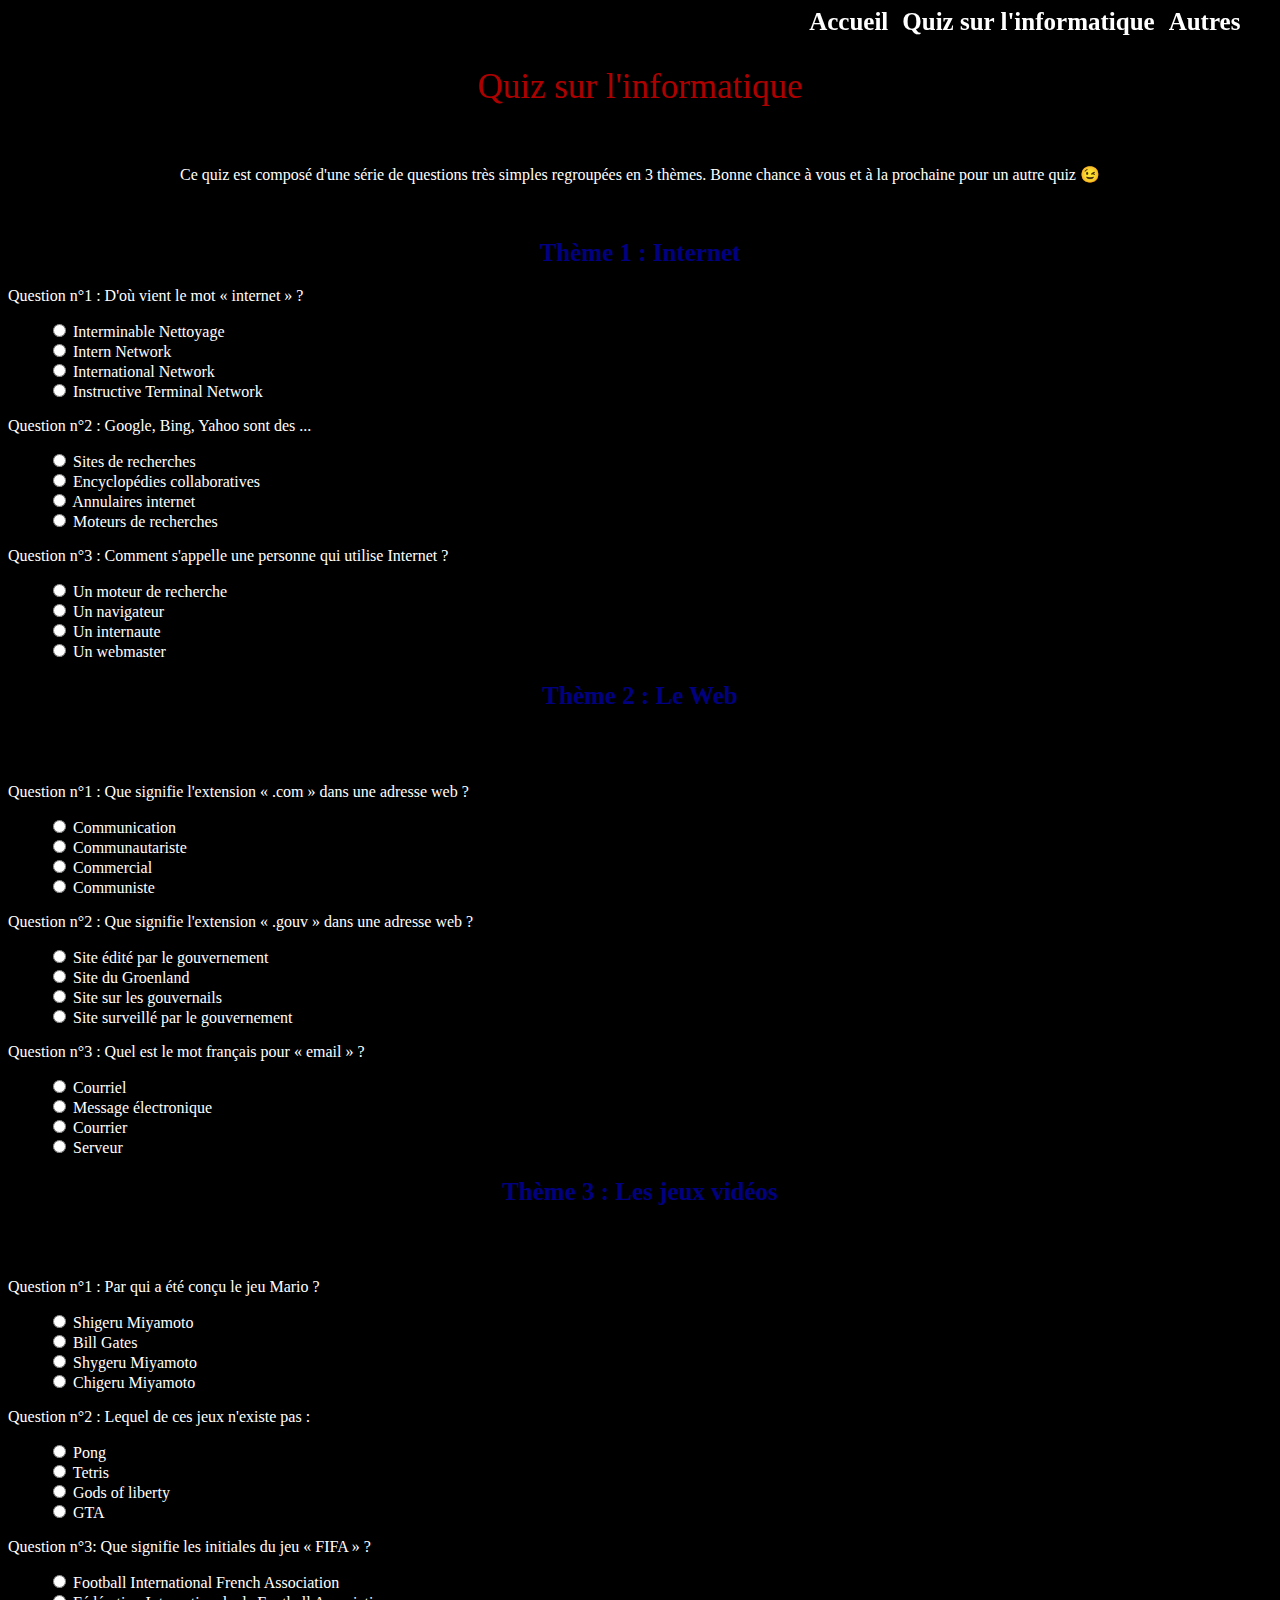
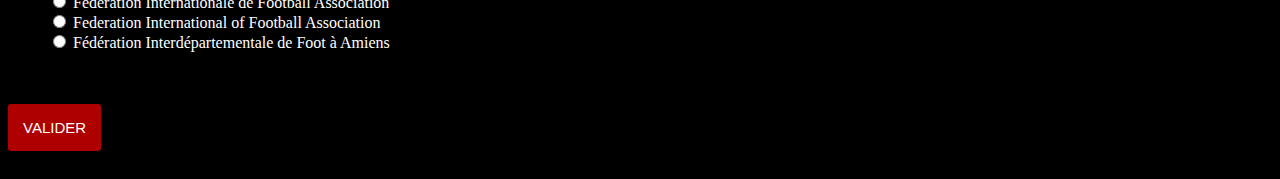
<file: index.html>
<!DOCTYPE html>
<html>
   <head>
        <meta charset="utf-8">
        <meta http-equiv="X-UA-Compatible" content="IE=edge">
        <meta name="viewport" content="width=device-width", initial-scale=1.0>
        <title>Quiz sur l'informatique</title>
        <link rel="stylesheet" href="style.css">
   </head>

   <body>
            <header>
                <nav>
                
                        <li>
                            <a href="home.html">Accueil</a>
                        </li>
                        <li>
                            <a href="index.html">Quiz sur l'informatique</a>
                        </li>
                        <li>
                            <a href="autres.html">Autres</a>
                        </li>
                                                
         
                </nav>
            </header>
            <div class="centrage">
               <br><br>
            <h1>Quiz sur l'informatique</h1>
               <br>
             <p> Ce quiz est composé d'une série de questions très simples regroupées en 3 thèmes. Bonne chance à vous et à la prochaine pour un autre quiz 😉
            </p>
              <br>
                    <h2><label for="idInt">Thème 1 : Internet</label></h2>
        
                    <form method="POST" action:"JS/quizz.js" name="quiz">
        
            
            </div>		
                    <p>Question n°1 : D'où vient le mot « internet » ?</p>
                    <ul>
                            
            <div> 	<input type="radio" id="Interminable Nettoyage" name="question1" value="Interminable Nettoyage">
                    <label for="Interminable Nettoyage">Interminable Nettoyage</label>
            </div>	
                                
                        
            <div>   <input type="radio" id="Intern Network" name="question1" value="Intern Network">
                    <label for="Intern Network">Intern Network</label>
            </div>	
                                
                        
            <div> 	
                <input type="radio" id="International Network" name="question1" value="International Network">
                <label for="International Network">International Network</label>
            </div>	
    
                        
            <div>   <input type="radio" id="Instructive Terminal Network" name="question1" value="Instructive Terminal Network">
                    <label for="Instructive Terminal Network">Instructive Terminal Network</label>
            </div>	
                        
                    </ul>
                    
                    <p>Question n°2 : Google, Bing, Yahoo sont des ... <br>
                
                    </p><ul>
                            
            <div>	 <input type="radio" id="Sites de recherches" name="question2" value="Sites de recherches">
        <label for="Sites de recherches">Sites de recherches</label>
            </div>	
                        
    
            <div>	<input type="radio" id="Encyclopédies collaboratives" name="question2" value="Encyclopédies collaboratives">
                    <label for="Encyclopédies collaboratives ">Encyclopédies collaboratives</label>
        </div>	
                        
                        
            <div>	 <input type="radio" id="Annulaires internet" name="question2" value="Annulaires internet">
                    <label for="Annulaires internet">Annulaires internet</label>		
            </div>	
                        
                        
            <div>	 <input type="radio" id="Moteurs de recherche" name="question2" value="Moteurs de recherches">
                    <label for="Moteurs de recherches">Moteurs de recherches</label>
            </div>	
                            
                    </ul>				    	
                    
                    <p>Question n°3 : Comment s'appelle une personne qui utilise Internet ? <br>
                    
                        </p><ul>
                            
            <div>	 <input type="radio" id="Un moteur de recherche" name="question3" value="Un moteur de recherche">
                    <label for="Un moteur de recherche">Un moteur de recherche</label>
            </div>	
                        
                        
            <div>	  <input type="radio" id="Un navigateur" name="question3" value="Un navigateur">
                    <label for="Un navigateur">Un navigateur</label>
            </div>	
                        
            <div>	<input type="radio" id="Un internaute" name="question3" value="Un internaute">
                    <label for="Un internaute">Un internaute</label>	
            </div>		
                        
                        
            <div>	  <input type="radio" id="Un webmaster" name="question3" value="Un webmaster">
        <label for="Un webmaster">Un webmaster</label> 
            </div>	
                        
                        </ul>				    	
                
            
        <div class="centrage"> 
        <h2><label for="idInt">Thème 2 : Le Web</label></h2>
        </div>
    
    <br><br>
                
                    <p>Question n°1 : Que signifie l'extension « .com » dans une adresse web ? <br>
                    
                        </p><ul>
                            
            <div>	  <input type="radio" id="Communication" name="question4" value="Communication">
                    <label for="Communication">Communication</label>
            </div>	
                        
                        
            <div>	 <input type="radio" id=" Communautariste" name="question4" value=" Communautariste">
                    <label for=" Communautariste"> Communautariste</label> 
            </div>	
                        
                        
            <div>	 <input type="radio" id="Commercial" name="question4" value="Commercial">
                    <label for="Commercial">Commercial</label>	
            </div>		
                        
                        
            <div>	<input type="radio" id="Communiste" name="question4" value="Communiste">
                    <label for="Communiste">Communiste</label> 
            </div>	
                                
                    </ul>				    	
                    
                    <p>Question n°2 : Que signifie l'extension « .gouv » dans une adresse web ? <br>
                    
                        </p><ul>
                            
                        <div>	 <input type="radio" id="Site édité par le gouvernement" name="question5" value="Site édité par le gouvernement">
                                <label for="Site édité par le gouvernement">Site édité par le gouvernement</label> </div>	
                        
                        
                            <div>	  <input type="radio" id="Site du Groenland" name="question5" value="Site du Groenland">
                                    <label for="Site du Groenland">Site du Groenland</label> </div>	
                        
                        
                                <div>	 <input type="radio" id="Site sur les gouvernails" name="question5" value="Site sur les gouvernails">
                                        <label for="Site sur les gouvernails">Site sur les gouvernails</label>	</div>	
                        
                        
                            <div>	 <input type="radio" id="Site surveillé par le gouvernement" name="question5" value="Site surveillé par le gouvernement">
                                    <label for="Site surveillé par le gouvernement">Site surveillé par le gouvernement</label> </div>	
                        
                    </ul>				    	
                <p></p>
            
                    
                    <p>Question n°3 : Quel est le mot français pour « email » ? <br>
                    
                        </p><ul>
                            
                            <div>	<input type="radio" id="Courriel" name="question6" value="Courriel">
                                    <label for="Courriel">Courriel</label> </div>	
                        
                        
                                <div>	<input type="radio" id="Message électronique" name="question6" value="Message électronique">
                                        <label for="Message électronique">Message électronique</label></div>	
                        
                        
                            <div>	  <input type="radio" id="Courrier" name="question6" value="Courrier">
                                    <label for="Courrier">Courrier</label>	</div>		
                        
                        
        <div>	 <input type="radio" id="Serveur" name="question6" value="Serveur">
                <label for="Serveur">Serveur</label></div>	
                        
                            
                    </ul>				    	
                <p></p>
    
        
        <div class="centrage"> 
        <h2><label for="idInt">Thème 3 : Les jeux vidéos</label></h2>
        </div>
        <br><br>
    
            
                    <p>Question n°1 : Par qui a été conçu le jeu Mario ?<br>
                    
                        </p><ul>
                            
                            <div>	  <input type="radio" id="Shigeru Miyamoto" name="question7" value="Shigeru Miyamoto">
                                      <label for="Shigeru Miyamoto">Shigeru Miyamoto</label>
                            </div>	
                        
                        
                            <div>	 <input type="radio" id="Bill Gates" name="question7" value="Bill Gates">
                                     <label for="Bill Gates">Bill Gates</label>
                            </div>	
                        
                        
                            <div>	 <input type="radio" id="Shygeru Miyamoto" name="question7" value="Shygeru Miyamoto">
                                     <label for="Shygeru Miyamoto">Shygeru Miyamoto</label>	
                            </div>	
                        
                        
                            <div>	 <input type="radio" id="Chigeru Miyamoto " name="question7" value="Chigeru Miyamoto ">
                                    <label for="Chigeru Miyamoto ">Chigeru Miyamoto </label> 
                            </div>	
                            
                            </ul>				    	
                
                    
                    <p>Question n°2 : Lequel de ces jeux n'existe pas : <br>
                    
                        </p><ul>
                            
                            <div>	 <input type="radio" id="Pong" name="question8" value="Pong">
                                     <label for="Pong">Pong</label>
                            </div>	
                        
                    
                            <div> <input type="radio" id="Tetris" name="question8" value="Tetris">
                                  <label for="Tetris">Tetris</label>
                            </div>
                        
                        
                            <div> <input type="radio" id="Gods of liberty" name="question8" value="Gods of liberty">
                                  <label for="Gods of liberty">Gods of liberty</label>
                            </div>					
                        
                            <div> <input type="radio" id="GTA" name="question8" value="GTA">
                                  <label for="GTA">GTA</label>
                            </div>
                        
                            
                    </ul>				    	
            
    
                    <p>Question n°3: Que signifie les initiales du jeu « FIFA » ? <br>
                    
                        </p><ul>
                            <div>  <input type="radio" id="Football International French Association" name="question9" value="Football International French Association">
                                   <label for="Football International French Association">Football International French Association</label>
                            </div>
                        
                        
                            <div>  <input type="radio" id="Fédération Internationale de Football Association" name="question9" value="Fédération Internationale de Football Association">
                                   <label for="Fédération Internationale de Football Association">Fédération Internationale de Football Association</label> 
                            </div>
    
                        
                        
                            <div>  <input type="radio" id="Federation International of Football Association" name="question9" value="Federation International of Football Association">
                                   <label for="Federation International of Football Association">Federation International of Football Association</label> 
                            </div>
                        
                        
                            <div>  <input type="radio" id="Fédération Interdépartementale de Foot à Amiens" name="question9" value="Fédération Interdépartementale de Foot à Amiens">
                                   <label for="Fédération Interdépartementale de Foot à Amiens">Fédération Interdépartementale de Foot à Amiens</label> 
                            </div>
                            
                            </ul>				    	
                
            
        

                        </form>
                        <br><br>
                        <button id="validation">VALIDER</button>
      
      
</body>
<script src="script.js"></script>
<div id="resultat"></div>
</html>
</file>
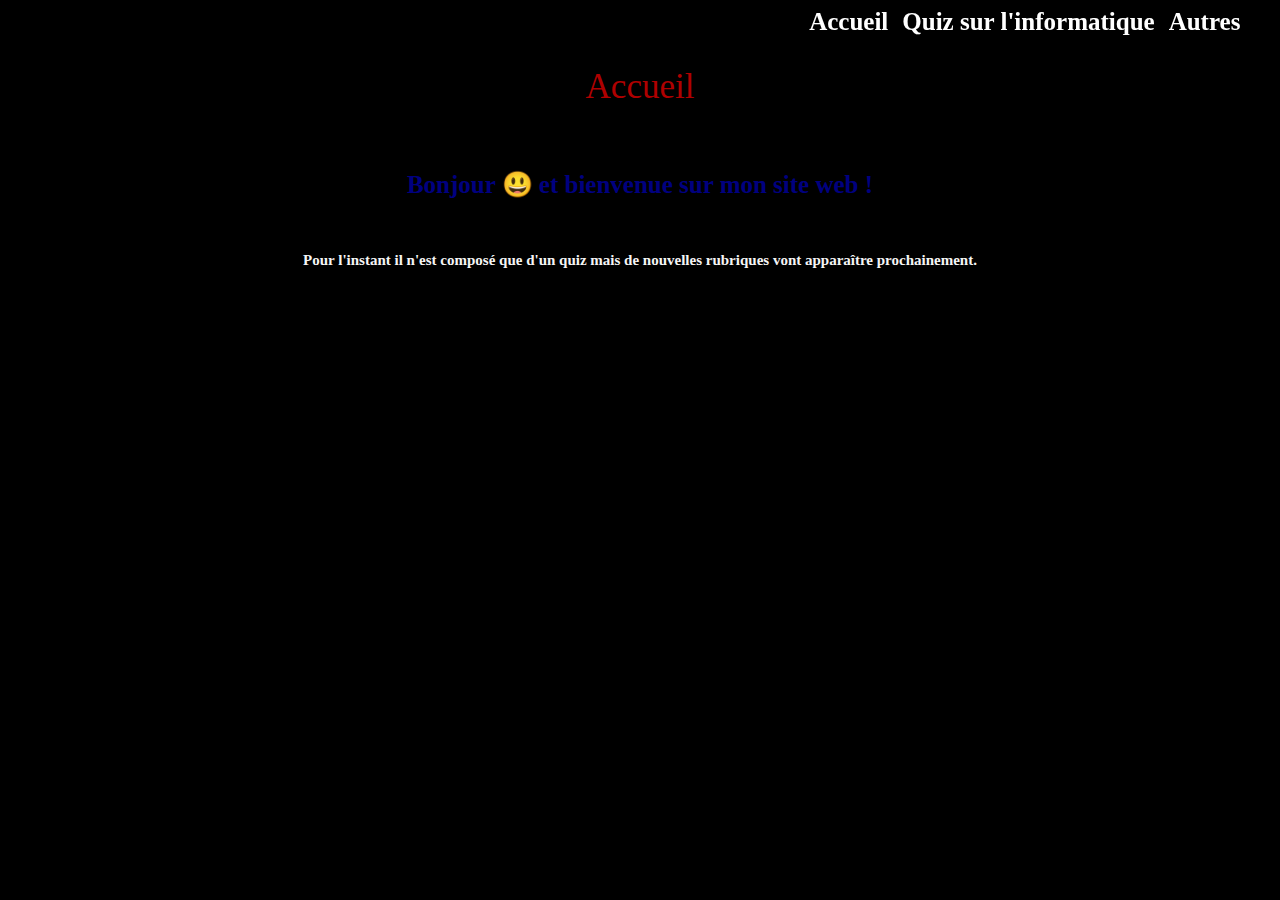
<file: home.html>
<!DOCTYPE html>
<html>
   <head>
        <meta charset="utf-8">
        <meta http-equiv="X-UA-Compatible" content="IE=edge">
        <meta name="viewport" content="width=device-width", initial-scale=1.0>
        <title>Quiz sur l'informatique</title>
        <link rel="stylesheet" href="style.css">
   </head>

   <body>
            <header>
                <nav>
                
                        <li>
                            <a href="home.html">Accueil</a>
                        </li>
                        <li>
                            <a href="index.html">Quiz sur l'informatique</a>
                        </li>
                        <li>
                            <a href="autres.html">Autres</a>
                        </li>
                                                
         
                </nav>
            </header>

            <div class="centrage">
                <br><br>
                <h1>Accueil</h1>
                <br>
                <h2>Bonjour 😃 et bienvenue sur mon site web ! </h2>
                <br>
                <h3>Pour l'instant il n'est composé que d'un quiz mais de nouvelles rubriques vont apparaître prochainement.</h3>
            </div>

</body>
<script src="script.js"></script>
<div id="resultat"></div>
</html>
</file>
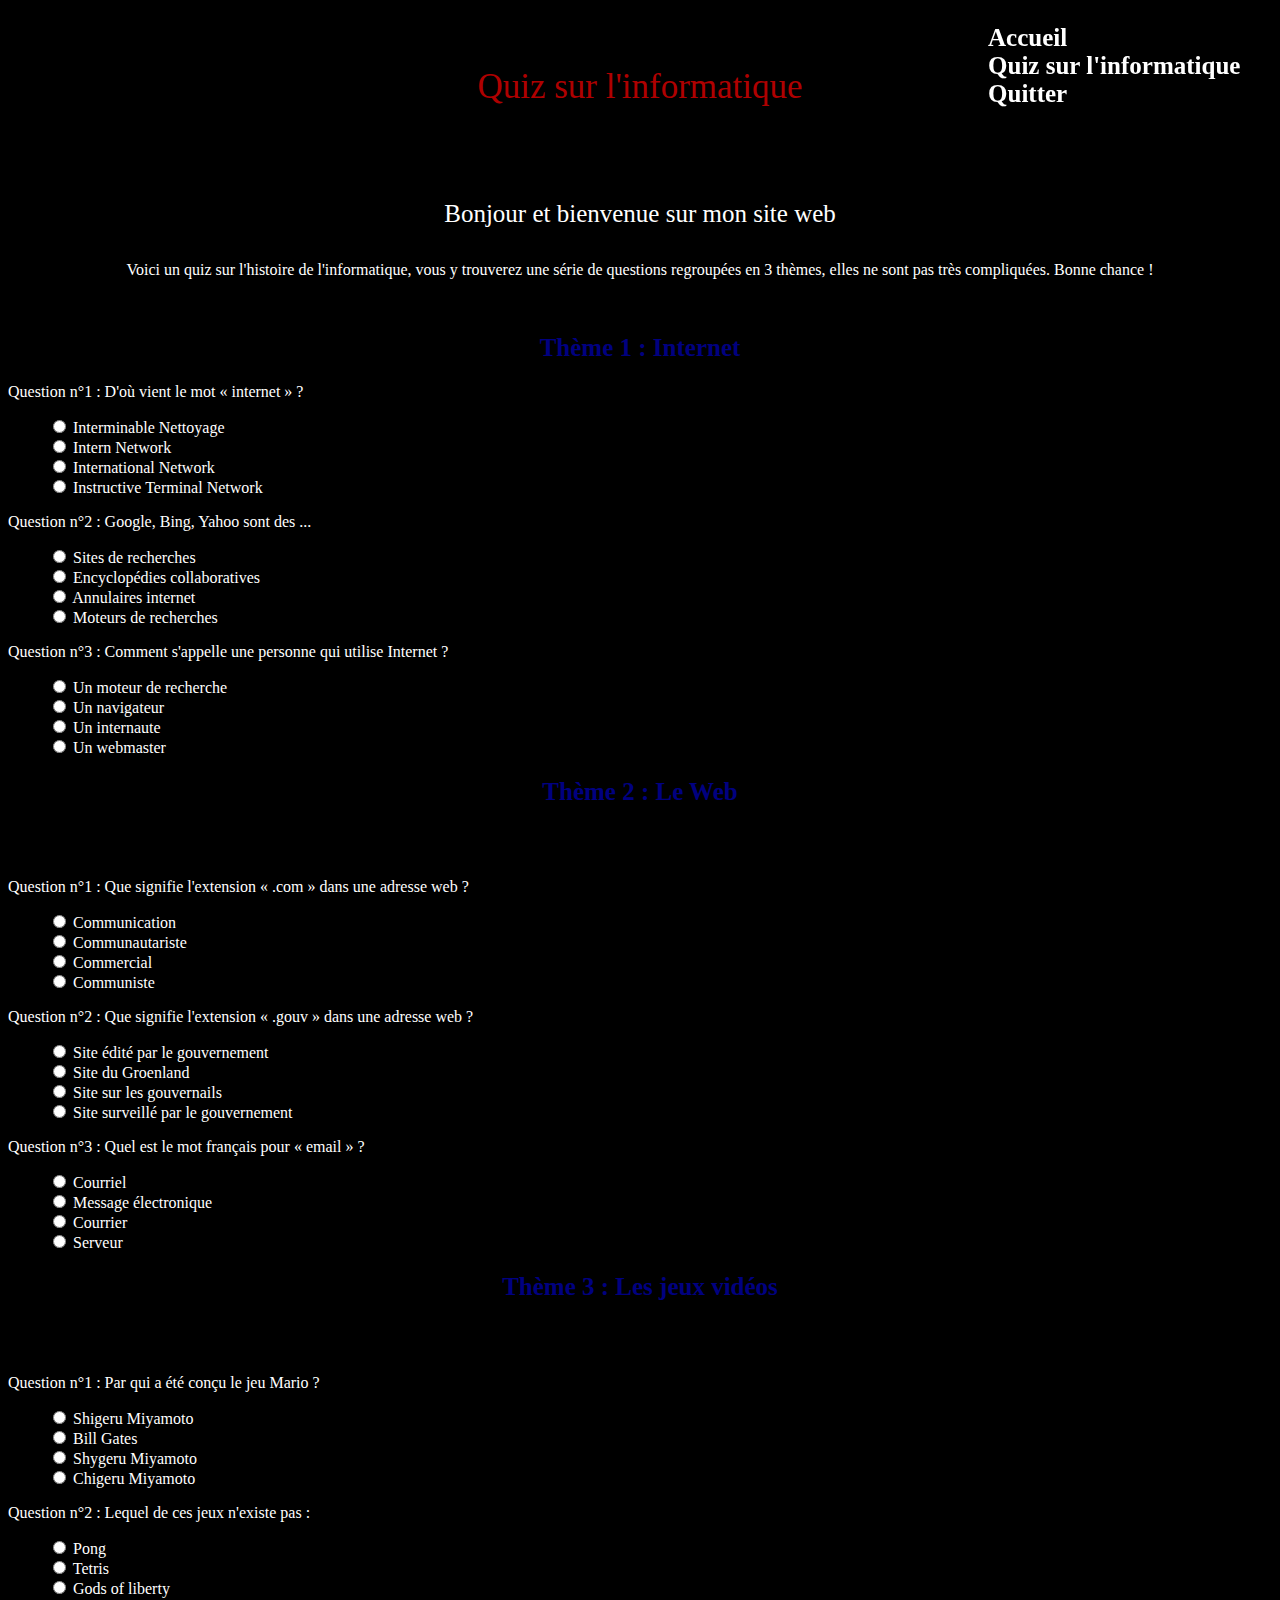
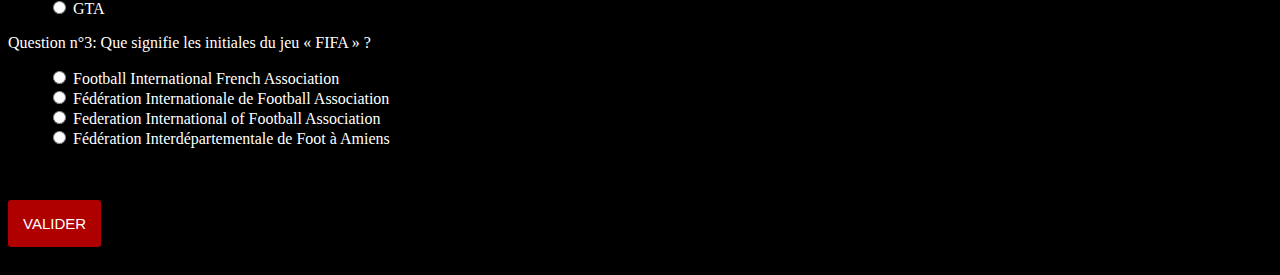
<file: page.html>
<!DOCTYPE html>
<html>
   <head>
        <meta charset="utf-8">
        <meta http-equiv="X-UA-Compatible" content="IE=edge">
        <meta name="viewport" content="width=device-width", initial-scale=1.0>
        <title>Quiz sur l'informatique</title>
        <link rel="stylesheet" href="style.css">
   </head>

   <body>
        <main>
            <header>
                <nav>
                    <ul> 
                        <li>
                            <a href>Accueil</a>
                        </li>
                        <li>
                            <a href=>Quiz sur l'informatique</a>
                        </li>
                        <li>
                            <a href=>Quitter</a>
                        </li>
                                                
                    </ul>
                </nav>
            </header>
            <div class="centrage"> 
                <br><br>
                <h1>Quiz sur l'informatique</h1>
                    <br><br>
                    <h4>Bonjour et bienvenue sur mon site web</h4>
                    <p>Voici un quiz sur l'histoire de l'informatique, vous y trouverez une série de questions regroupées en 3 thèmes, elles ne sont pas très compliquées. Bonne chance !
                    </p>
                    <br>
                    <h2><label for="idInt">Thème 1 : Internet</label></h2>
        
                    <form method="POST" action:"JS/quizz.js" name="quiz">
        
            
            </div>		
                    <p>Question n°1 : D'où vient le mot « internet » ?</p>
                    <ul>
                            
            <div> 	<input type="radio" id="Interminable Nettoyage" name="question1" value="Interminable Nettoyage">
                    <label for="Interminable Nettoyage">Interminable Nettoyage</label>
            </div>	
                                
                        
            <div>   <input type="radio" id="Intern Network" name="question1" value="Intern Network">
                    <label for="Intern Network">Intern Network</label>
            </div>	
                                
                        
            <div> 	
                <input type="radio" id="International Network" name="question1" value="International Network">
                <label for="International Network">International Network</label>
            </div>	
    
                        
            <div>   <input type="radio" id="Instructive Terminal Network" name="question1" value="Instructive Terminal Network">
                    <label for="Instructive Terminal Network">Instructive Terminal Network</label>
            </div>	
                        
                    </ul>
                    
                    <p>Question n°2 : Google, Bing, Yahoo sont des ... <br>
                
                    </p><ul>
                            
            <div>	 <input type="radio" id="Sites de recherches" name="question2" value="Sites de recherches">
        <label for="Sites de recherches">Sites de recherches</label>
            </div>	
                        
    
            <div>	<input type="radio" id="Encyclopédies collaboratives" name="question2" value="Encyclopédies collaboratives">
                    <label for="Encyclopédies collaboratives ">Encyclopédies collaboratives</label>
        </div>	
                        
                        
            <div>	 <input type="radio" id="Annulaires internet" name="question2" value="Annulaires internet">
                    <label for="Annulaires internet">Annulaires internet</label>		
            </div>	
                        
                        
            <div>	 <input type="radio" id="Moteurs de recherche" name="question2" value="Moteurs de recherches">
                    <label for="Moteurs de recherches">Moteurs de recherches</label>
            </div>	
                            
                    </ul>				    	
                    
                    <p>Question n°3 : Comment s'appelle une personne qui utilise Internet ? <br>
                    
                        </p><ul>
                            
            <div>	 <input type="radio" id="Un moteur de recherche" name="question3" value="Un moteur de recherche">
                    <label for="Un moteur de recherche">Un moteur de recherche</label>
            </div>	
                        
                        
            <div>	  <input type="radio" id="Un navigateur" name="question3" value="Un navigateur">
                    <label for="Un navigateur">Un navigateur</label>
            </div>	
                        
            <div>	<input type="radio" id="Un internaute" name="question3" value="Un internaute">
                    <label for="Un internaute">Un internaute</label>	
            </div>		
                        
                        
            <div>	  <input type="radio" id="Un webmaster" name="question3" value="Un webmaster">
        <label for="Un webmaster">Un webmaster</label> 
            </div>	
                        
                        </ul>				    	
                
            
        <div class="centrage"> 
        <h2><label for="idInt">Thème 2 : Le Web</label></h2>
        </div>
    
    <br><br>
                
                    <p>Question n°1 : Que signifie l'extension « .com » dans une adresse web ? <br>
                    
                        </p><ul>
                            
            <div>	  <input type="radio" id="Communication" name="question4" value="Communication">
                    <label for="Communication">Communication</label>
            </div>	
                        
                        
            <div>	 <input type="radio" id=" Communautariste" name="question4" value=" Communautariste">
                    <label for=" Communautariste"> Communautariste</label> 
            </div>	
                        
                        
            <div>	 <input type="radio" id="Commercial" name="question4" value="Commercial">
                    <label for="Commercial">Commercial</label>	
            </div>		
                        
                        
            <div>	<input type="radio" id="Communiste" name="question4" value="Communiste">
                    <label for="Communiste">Communiste</label> 
            </div>	
                                
                    </ul>				    	
                    
                    <p>Question n°2 : Que signifie l'extension « .gouv » dans une adresse web ? <br>
                    
                        </p><ul>
                            
                        <div>	 <input type="radio" id="Site édité par le gouvernement" name="question5" value="Site édité par le gouvernement">
                                <label for="Site édité par le gouvernement">Site édité par le gouvernement</label> </div>	
                        
                        
                            <div>	  <input type="radio" id="Site du Groenland" name="question5" value="Site du Groenland">
                                    <label for="Site du Groenland">Site du Groenland</label> </div>	
                        
                        
                                <div>	 <input type="radio" id="Site sur les gouvernails" name="question5" value="Site sur les gouvernails">
                                        <label for="Site sur les gouvernails">Site sur les gouvernails</label>	</div>	
                        
                        
                            <div>	 <input type="radio" id="Site surveillé par le gouvernement" name="question5" value="Site surveillé par le gouvernement">
                                    <label for="Site surveillé par le gouvernement">Site surveillé par le gouvernement</label> </div>	
                        
                    </ul>				    	
                <p></p>
            
                    
                    <p>Question n°3 : Quel est le mot français pour « email » ? <br>
                    
                        </p><ul>
                            
                            <div>	<input type="radio" id="Courriel" name="question6" value="Courriel">
                                    <label for="Courriel">Courriel</label> </div>	
                        
                        
                                <div>	<input type="radio" id="Message électronique" name="question6" value="Message électronique">
                                        <label for="Message électronique">Message électronique</label></div>	
                        
                        
                            <div>	  <input type="radio" id="Courrier" name="question6" value="Courrier">
                                    <label for="Courrier">Courrier</label>	</div>		
                        
                        
        <div>	 <input type="radio" id="Serveur" name="question6" value="Serveur">
                <label for="Serveur">Serveur</label></div>	
                        
                            
                    </ul>				    	
                <p></p>
    
        
        <div class="centrage"> 
        <h2><label for="idInt">Thème 3 : Les jeux vidéos</label></h2>
        </div>
        <br><br>
    
            
                    <p>Question n°1 : Par qui a été conçu le jeu Mario ?<br>
                    
                        </p><ul>
                            
                            <div>	  <input type="radio" id="Shigeru Miyamoto" name="question7" value="Shigeru Miyamoto">
                                      <label for="Shigeru Miyamoto">Shigeru Miyamoto</label>
                            </div>	
                        
                        
                            <div>	 <input type="radio" id="Bill Gates" name="question7" value="Bill Gates">
                                     <label for="Bill Gates">Bill Gates</label>
                            </div>	
                        
                        
                            <div>	 <input type="radio" id="Shygeru Miyamoto" name="question7" value="Shygeru Miyamoto">
                                     <label for="Shygeru Miyamoto">Shygeru Miyamoto</label>	
                            </div>	
                        
                        
                            <div>	 <input type="radio" id="Chigeru Miyamoto " name="question7" value="Chigeru Miyamoto ">
                                    <label for="Chigeru Miyamoto ">Chigeru Miyamoto </label> 
                            </div>	
                            
                            </ul>				    	
                
                    
                    <p>Question n°2 : Lequel de ces jeux n'existe pas : <br>
                    
                        </p><ul>
                            
                            <div>	 <input type="radio" id="Pong" name="question8" value="Pong">
                                     <label for="Pong">Pong</label>
                            </div>	
                        
                    
                            <div> <input type="radio" id="Tetris" name="question8" value="Tetris">
                                  <label for="Tetris">Tetris</label>
                            </div>
                        
                        
                            <div> <input type="radio" id="Gods of liberty" name="question8" value="Gods of liberty">
                                  <label for="Gods of liberty">Gods of liberty</label>
                            </div>					
                        
                            <div> <input type="radio" id="GTA" name="question8" value="GTA">
                                  <label for="GTA">GTA</label>
                            </div>
                        
                            
                    </ul>				    	
            
    
                    <p>Question n°3: Que signifie les initiales du jeu « FIFA » ? <br>
                    
                        </p><ul>
                            <div>  <input type="radio" id="Football International French Association" name="question9" value="Football International French Association">
                                   <label for="Football International French Association">Football International French Association</label>
                            </div>
                        
                        
                            <div>  <input type="radio" id="Fédération Internationale de Football Association" name="question9" value="Fédération Internationale de Football Association">
                                   <label for="Fédération Internationale de Football Association">Fédération Internationale de Football Association</label> 
                            </div>
    
                        
                        
                            <div>  <input type="radio" id="Federation International of Football Association" name="question9" value="Federation International of Football Association">
                                   <label for="Federation International of Football Association">Federation International of Football Association</label> 
                            </div>
                        
                        
                            <div>  <input type="radio" id="Fédération Interdépartementale de Foot à Amiens" name="question9" value="Fédération Interdépartementale de Foot à Amiens">
                                   <label for="Fédération Interdépartementale de Foot à Amiens">Fédération Interdépartementale de Foot à Amiens</label> 
                            </div>
                            
                            </ul>				    	
                
            
        

                        </form>
                        <br><br>
                        <button id="validation">VALIDER</button>
            </main>
  </body>
  <script src="script.js"></script>
  <div id="resultat"></div>
  </html>
</file>
<file: style.css>
body {background-color:black;
   color:white}


form span {  
	text-decoration: line-through;
}
 
.centrage{text-align:center;
          color:white}

h1{font-weight:normal;
   font-size:35px;
   color:rgb(175,0,0)}

h2{color:navy;
   font-size:25px}

h3{color:whitesmoke;
   font-size:15px}

h4{font-weight:normal;
   font-size:25px;
  color: white;}


#resultat {
	display: none;
}
 
#resultat.show {
	display: block;
	width: 700px;
	height: 50px;
	border: 1px solid black;
	margin-bottom: 100px;
}

  
#validation{
  font-family: sans-serif;
  font-size: 15px;
  background-color: rgb(175,0,0);
  color: white;
  border: 0px;
  border-radius: 3px;
  padding: 15px;
  cursor: pointer;
  margin-bottom: 20px;

}

#validation:hover{
background-color: darkblue;}

a {color: white;
   font-weight: bold;
   font-size: 25px;
   width: max-content;
   padding-right: 14px;
   text-decoration:none;

}

a:hover{color: darkblue;
}

nav{position : fixed;
   right: 0;
   margin-right: 2%;
   display : flex;
}

li{list-style: none;
}
</file>
